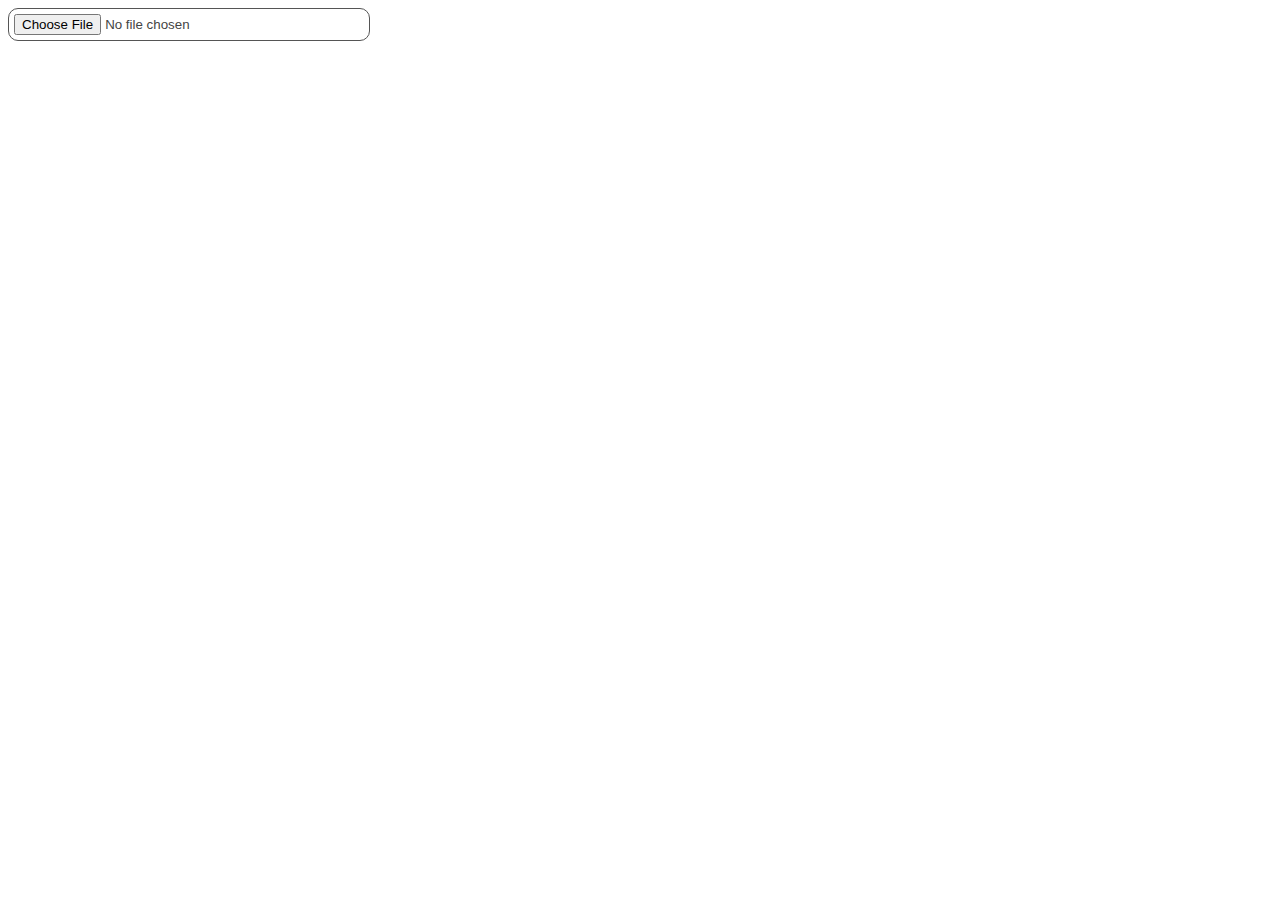
<file: Carousel-html-css/Country Flag/ChooseFile.html>
<!DOCTYPE html>
<html lang="en">
<head>
    <meta charset="UTF-8">
    <meta name="viewport" content="width=device-width, initial-scale=1.0">
    <title>Document</title>
    <link rel="stylesheet" href="ChooseFile.css">
</head>
<body>
    <input type="file" accept="image/*">
</body>
</html>
</file>
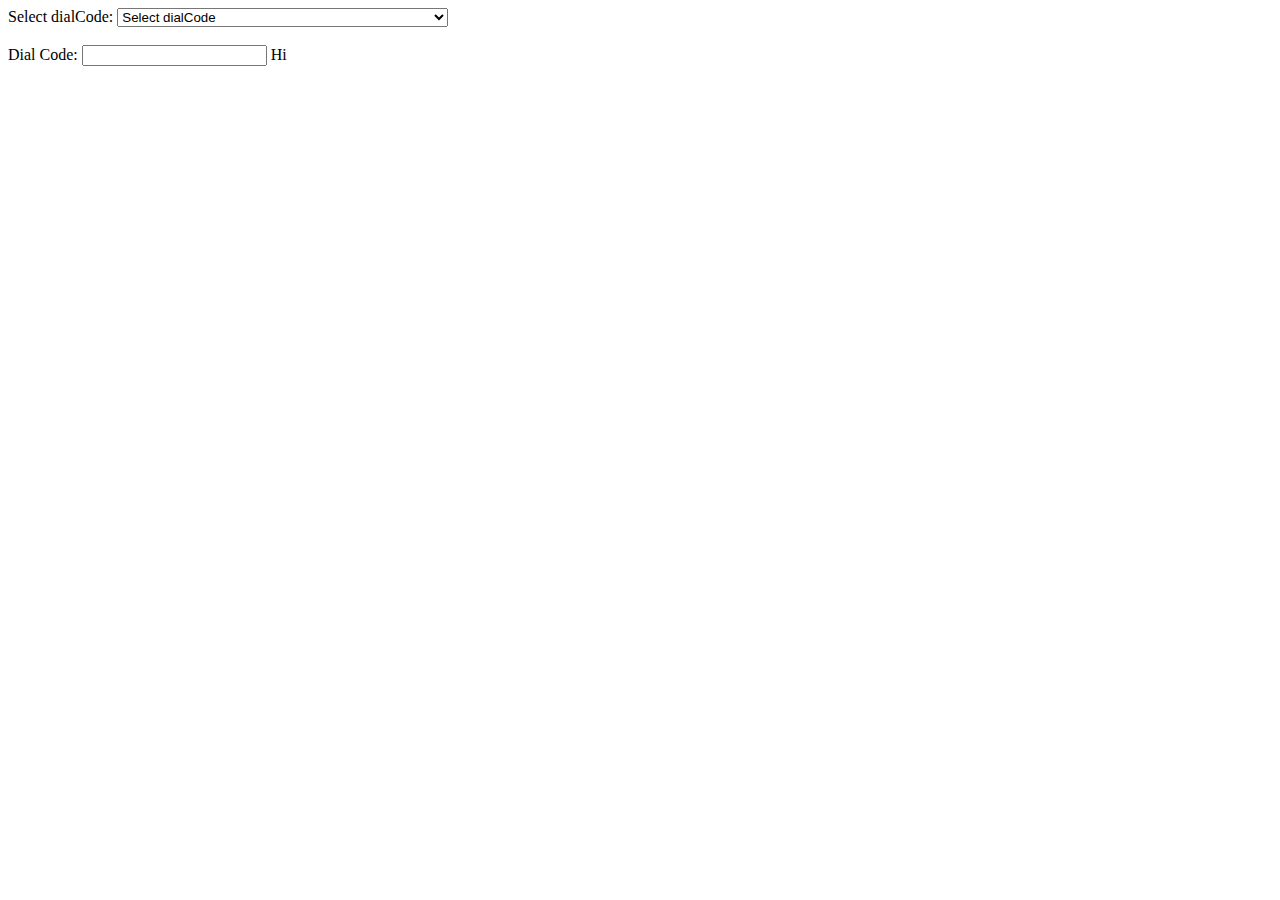
<file: Carousel-html-css/Country Flag/Country.html>
<!DOCTYPE html>
<html lang="en">
<head>
    <meta charset="UTF-8">
    <meta name="viewport" content="width=device-width, initial-scale=1.0">
    <title>Country Dial Codes</title>
</head>
<body>
    <label for="countryDropdown">Select dialCode:</label>
    <select id="countryDropdown">
        <option value="">Select dialCode</option>
    </select>
    <br><br>
    <label for="dialCodeInput">Dial Code:</label>
    <input type="text" id="dialPad" maxlength="" minlength="">
    <Span id="errorMessage"> Hi</Span>
    <input type="hidden" id="dialCodeInput">
    <!-- <input type="hidden" id="minLength"> -->
    <!-- <input type="hidden" id="errorMessage"> -->
    <script src="country.js"></script>
</body>
</html>
</file>
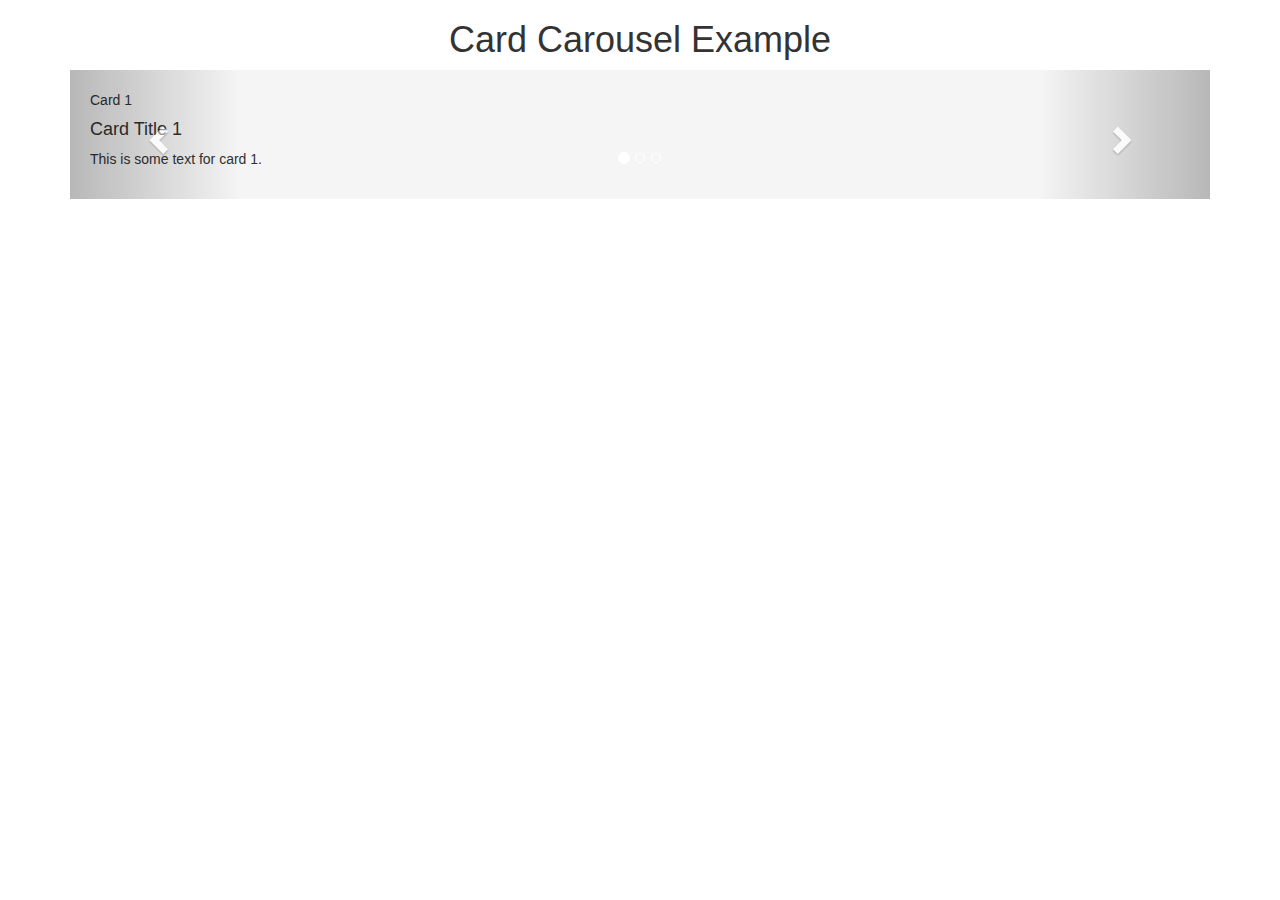
<file: Carousel-html-css/Country Flag/gallery_carousel.html>
<!DOCTYPE html>
<html lang="en">
<head>
  <meta charset="UTF-8">
  <meta name="viewport" content="width=device-width, initial-scale=1.0">
  <title>Bootstrap 3.3.7 Card Carousel Example</title>
  <!-- Add Bootstrap CSS and JavaScript -->
  <link rel="stylesheet" href="https://maxcdn.bootstrapcdn.com/bootstrap/3.3.7/css/bootstrap.min.css">
  <script src="https://ajax.googleapis.com/ajax/libs/jquery/3.5.1/jquery.min.js"></script>
  <script src="https://maxcdn.bootstrapcdn.com/bootstrap/3.3.7/js/bootstrap.min.js"></script>
  <style>
    /* Custom styles for the carousel */
    .carousel-inner .item {
      background-color: #f5f5f5;
      padding: 20px;
    }
  </style>
</head>
<body>

<div class="container">
  <h1 class="text-center">Card Carousel Example</h1>
  <div id="myCarousel" class="carousel slide" data-ride="carousel">
    <!-- Indicators -->
    <ol class="carousel-indicators">
      <li data-target="#myCarousel" data-slide-to="0" class="active"></li>
      <li data-target="#myCarousel" data-slide-to="1"></li>
      <li data-target="#myCarousel" data-slide-to="2"></li>
    </ol>

    <!-- Wrapper for slides -->
    <div class="carousel-inner">
      <!-- Slide 1 -->
      <div class="item active">
        <div class="card">
          <div class="card-header">Card 1</div>
          <div class="card-body">
            <h4 class="card-title">Card Title 1</h4>
            <p class="card-text">This is some text for card 1.</p>
          </div>
        </div>
      </div>

      <!-- Slide 2 -->
      <div class="item">
        <div class="card">
          <div class="card-header">Card 2</div>
          <div class="card-body">
            <h4 class="card-title">Card Title 2</h4>
            <p class="card-text">This is some text for card 2.</p>
          </div>
        </div>
      </div>

      <!-- Slide 3 -->
      <div class="item">
        <div class="card">
          <div class="card-header">Card 3</div>
          <div class="card-body">
            <h4 class="card-title">Card Title 3</h4>
            <p class="card-text">This is some text for card 3.</p>
          </div>
        </div>
      </div>
    </div>

    <!-- Left and right controls -->
    <a class="left carousel-control" href="#myCarousel" data-slide="prev">
      <span class="glyphicon glyphicon-chevron-left"></span>
      <span class="sr-only">Previous</span>
    </a>
    <a class="right carousel-control" href="#myCarousel" data-slide="next">
      <span class="glyphicon glyphicon-chevron-right"></span>
      <span class="sr-only">Next</span>
    </a>
  </div>
</div>

</body>
</html>
</file>
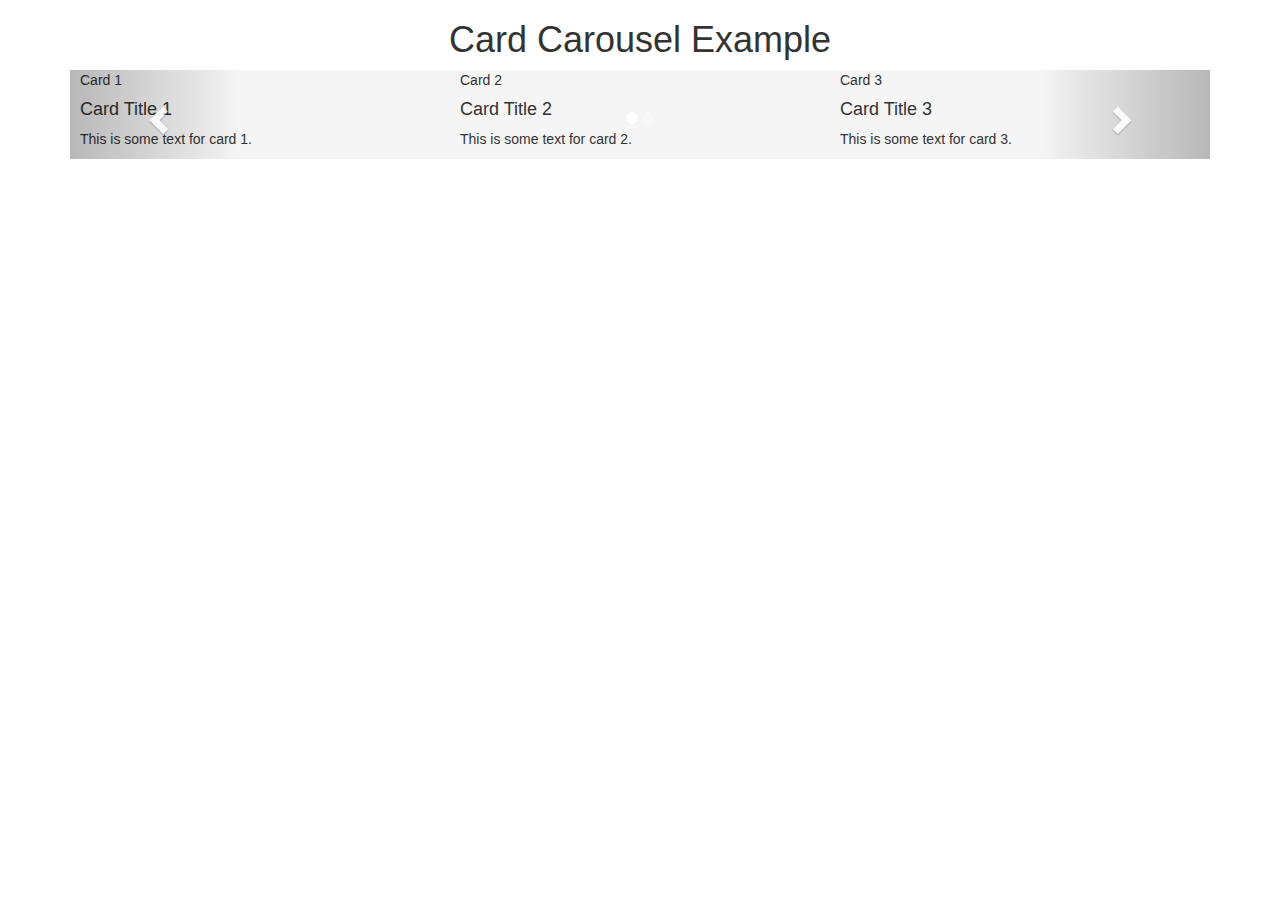
<file: Carousel-html-css/Country Flag/testCarousel.html>
<!DOCTYPE html>
<html lang="en">
<head>
  <meta charset="UTF-8">
  <meta name="viewport" content="width=device-width, initial-scale=1.0">
  <title>Bootstrap 3.3.7 Card Carousel Example</title>
  <!-- Add Bootstrap CSS and JavaScript -->
  <link rel="stylesheet" href="https://maxcdn.bootstrapcdn.com/bootstrap/3.3.7/css/bootstrap.min.css">
  <script src="https://ajax.googleapis.com/ajax/libs/jquery/3.5.1/jquery.min.js"></script>
  <script src="https://maxcdn.bootstrapcdn.com/bootstrap/3.3.7/js/bootstrap.min.js"></script>
  <style>
    /* Custom styles for the carousel */
    .carousel-inner .item {
      background-color: #f5f5f5;
    }

    /* Custom CSS to style the cards in each slide */
    .carousel-inner .multi-item-carousel {
      display: flex;
      flex-wrap: nowrap;
    }

    .carousel-inner .multi-item-carousel .item {
      flex: 0 0 33.333333%;
      max-width: 33.333333%;
      padding: 0 10px;
    }

    /* Add responsive styles for smaller screens */
    @media (max-width: 768px) {
      .carousel-inner .multi-item-carousel .item {
        flex: 0 0 100%;
        max-width: 100%;
      }
    }
  </style>
</head>
<body>

<div class="container">
  <h1 class="text-center">Card Carousel Example</h1>
  <div id="myCarousel" class="carousel slide" data-ride="carousel">
    <!-- Indicators -->
    <ol class="carousel-indicators">
      <li data-target="#myCarousel" data-slide-to="0" class="active"></li>
      <li data-target="#myCarousel" data-slide-to="1"></li>
      <!-- Add more indicators as needed -->
    </ol>

    <!-- Wrapper for slides -->
    <div class="carousel-inner">
      <!-- Slide 1 with 3 cards -->
      <div class="item active">
        <div class="multi-item-carousel">
          <!-- Card 1 -->
          <div class="item">
            <div class="card">
              <div class="card-header">Card 1</div>
              <div class="card-body">
                <h4 class="card-title">Card Title 1</h4>
                <p class="card-text">This is some text for card 1.</p>
              </div>
            </div>
          </div>

          <!-- Card 2 -->
          <div class="item">
            <div class="card">
              <div class="card-header">Card 2</div>
              <div class="card-body">
                <h4 class="card-title">Card Title 2</h4>
                <p class="card-text">This is some text for card 2.</p>
              </div>
            </div>
          </div>

          <!-- Card 3 -->
          <div class="item">
            <div class="card">
              <div class="card-header">Card 3</div>
              <div class="card-body">
                <h4 class="card-title">Card Title 3</h4>
                <p class="card-text">This is some text for card 3.</p>
              </div>
            </div>
          </div>
        </div>
      </div>

      <!-- Slide 2 with 3 cards -->     
      <!-- Add more slides with 3 cards each as needed -->
    </div>

    <!-- Left and right controls -->
    <a class="left carousel-control" href="#myCarousel" data-slide="prev">
      <span class="glyphicon glyphicon-chevron-left"></span>
      <span class="sr-only">Previous</span>
    </a>
    <a class="right carousel-control" href="#myCarousel" data-slide="next">
      <span class="glyphicon glyphicon-chevron-right"></span>
      <span class="sr-only">Next</span>
    </a>
  </div>
</div>

</body>
</html>
</file>
<file: Carousel-html-css/Country Flag/ChooseFile.css>
input[type=file] {
    width: 350px;
    max-width: 100%;
    color: #444;
    padding: 5px;
    background: #fff;
    border-radius: 10px;
    border: 1px solid #555;
  }
</file>
